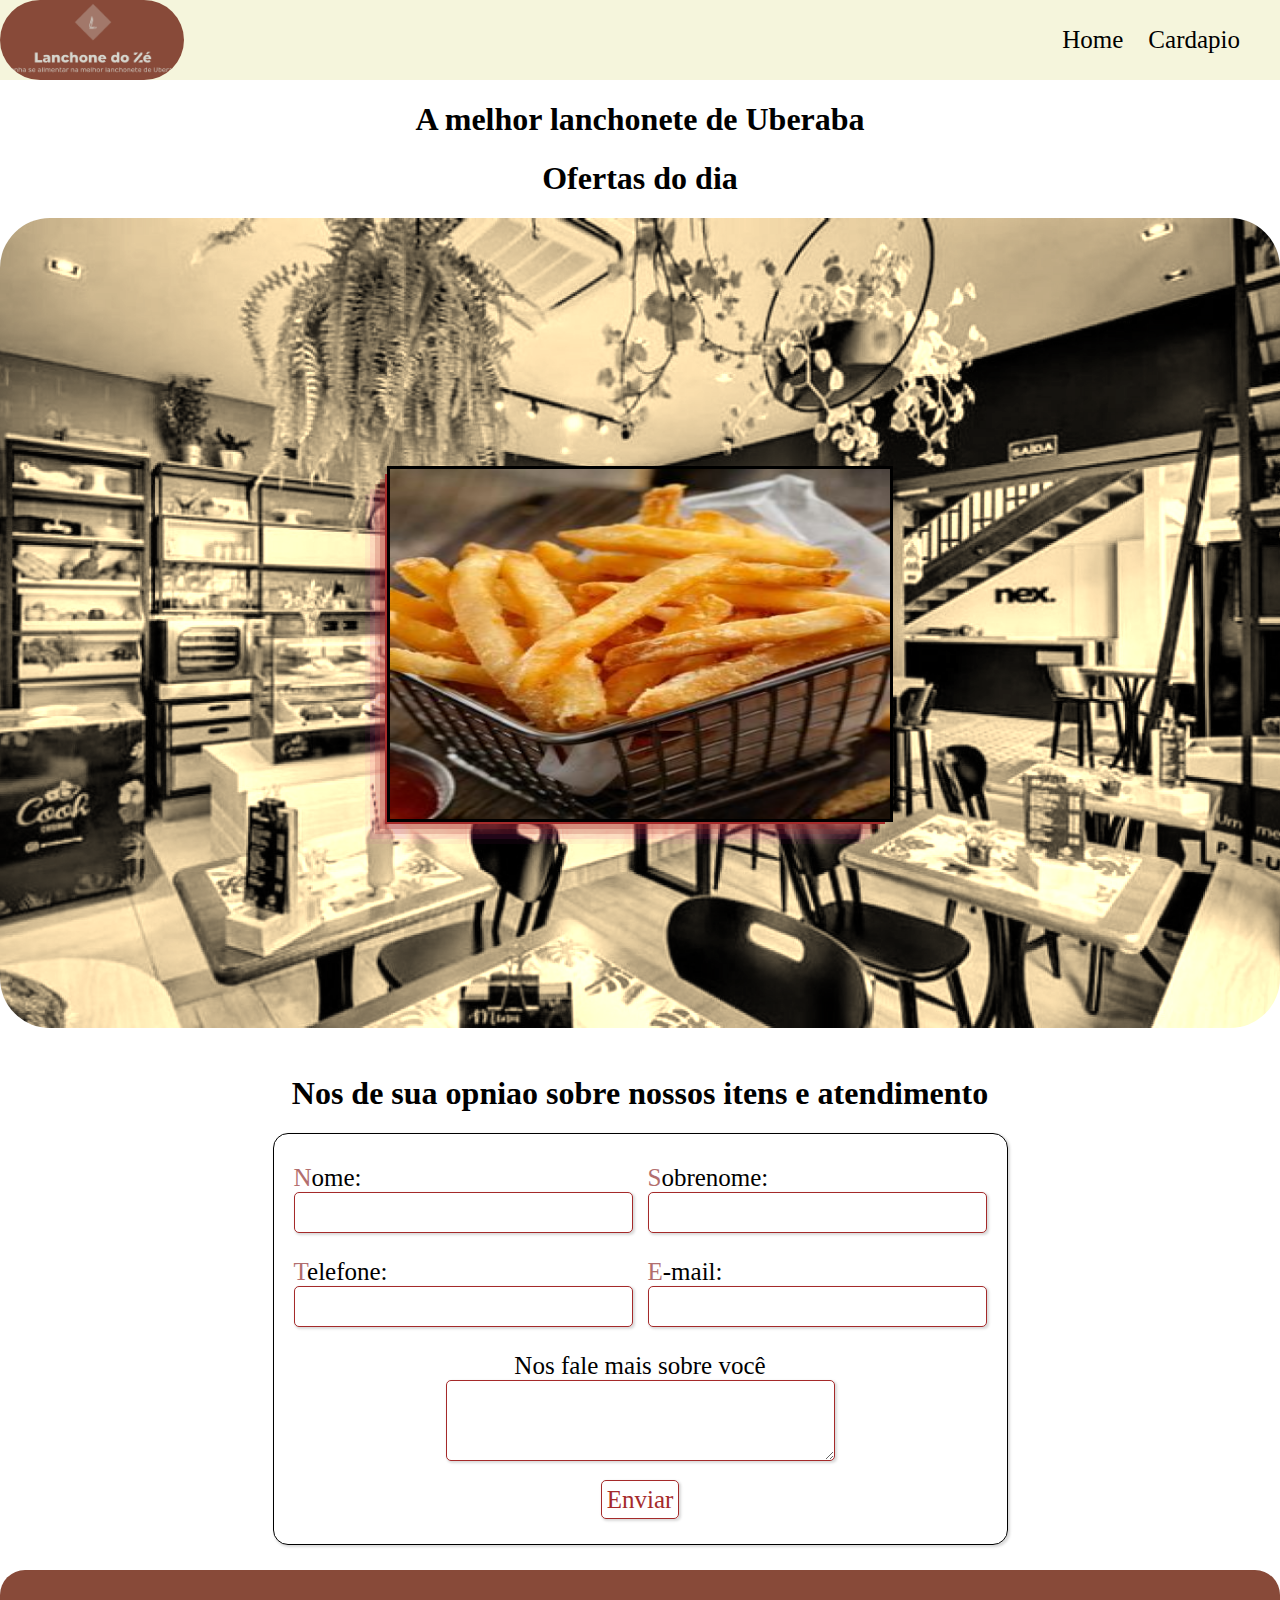
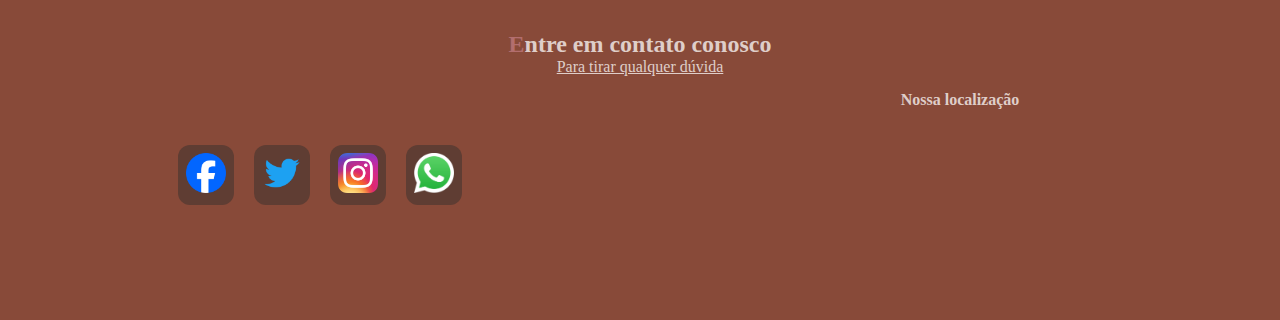
<file: index.html>
<!DOCTYPE html>
<html lang="pt-br">
<head>
    <meta charset="UTF-8">
    <meta name="viewport" content="width=device-width">
    <title>Lanchonete do Zé</title>

    <link rel="stylesheet" href="style.css">
</head>
<body>
    <header>
        <div class="nav-bar">
            <div class="nav-bar-conteudo">
                <img src="logo_lanchonete.png" alt="" srcset="">
                <ul>
                    <li><a href="index.html">Home</a></li>
                    <li><a href="cardapio.html">Cardapio</a></li>
                </ul>
            </div>
        </div>
        <h1 class="texto-centralizado">A melhor lanchonete de Uberaba</h1>
    </header>
    <section class="section-carrossel">
        
        <h1 class="texto-centralizado">Ofertas do dia</h1>
        <div class="container-carrossel">

        </div>
        <div class="carrossel">
            <ul>
                <li><img src="./img01.jpg" alt="" srcset=""></li>
                <li><img src="./img02.jpg" alt="" srcset=""></li>
                <li><img src="./img03.jpg" alt="" srcset=""></li>
            </ul>
        </div>
    </section>
    <section id="opniao">
        <form action="#">
            <h1>Nos de sua opniao sobre nossos itens e atendimento</h1>
            <div class="container">
                <div class="linha">
                    <div class="linha-container">
                        <label for="nome">Nome:</label>
                        <input type="text" id="nome">
                    </div>
                    <div class="linha-container">
                        <label for="sobrenom">Sobrenome:</label>
                        <input type="text" id="sobrenome">
                    </div>
                </div>
                <div class="linha">
                    <div class="linha-container">
                        <label for="telefone">Telefone:</label>
                        <input type="text" id="telefone">
                    </div>
                    <div class="linha-container">
                        <label for="email">E-mail:</label>
                        <input type="email" id="email">
                    </div>
                </div>
                <div class="linha-container">
                    <label for="opniao-texto">Nos fale mais sobre você</label>
                </div>
                <textarea name="opniao" id="opniao-texto" cols="45" rows="5"></textarea>
                <div class="botao">
                    <a>Enviar</a>
                </div>
            </div>
        </form>
    </section>
    <footer>
        <h2>Entre em contato conosco</h3>
        <p>Para tirar qualquer dúvida</p>
        <div class="container-footer">
            <div class="icones-redes">
                <a href="#"><img src="2023_Facebook_icon.svg.png" alt="" srcset=""></a>
                <a href="#"><img src="free-twitter-logo-icon-2429-thumb.png" alt=""></a>
                <a href="#"><img src="Instagram_icon.png" alt=""></a>
                <a href="#"><img src="whatsapp-icone-2.png" alt=""></a>
            </div>
            <div class="localizacao">
                <h4>Nossa localização</h4>
                <iframe src="https://www.google.com/maps/embed?pb=!1m18!1m12!1m3!1d3755.858441921567!2d-47.96034872486798!3d-19.718650031761836!2m3!1f0!2f0!3f0!3m2!1i1024!2i768!4f13.1!3m3!1m2!1s0x94bad18160f7b4d3%3A0x5d0c29cbc9d3e469!2sIFTM%20-%20Campus%20Uberaba%20Parque%20Tecnol%C3%B3gico!5e0!3m2!1spt-BR!2sbr!4v1699927475922!5m2!1spt-BR!2sbr" width="100%" height="150" style="border:0;" allowfullscreen="" loading="lazy" referrerpolicy="no-referrer-when-downgrade"></iframe>
            </div>
        </div>
    </footer>
</body>
</html>
</file>
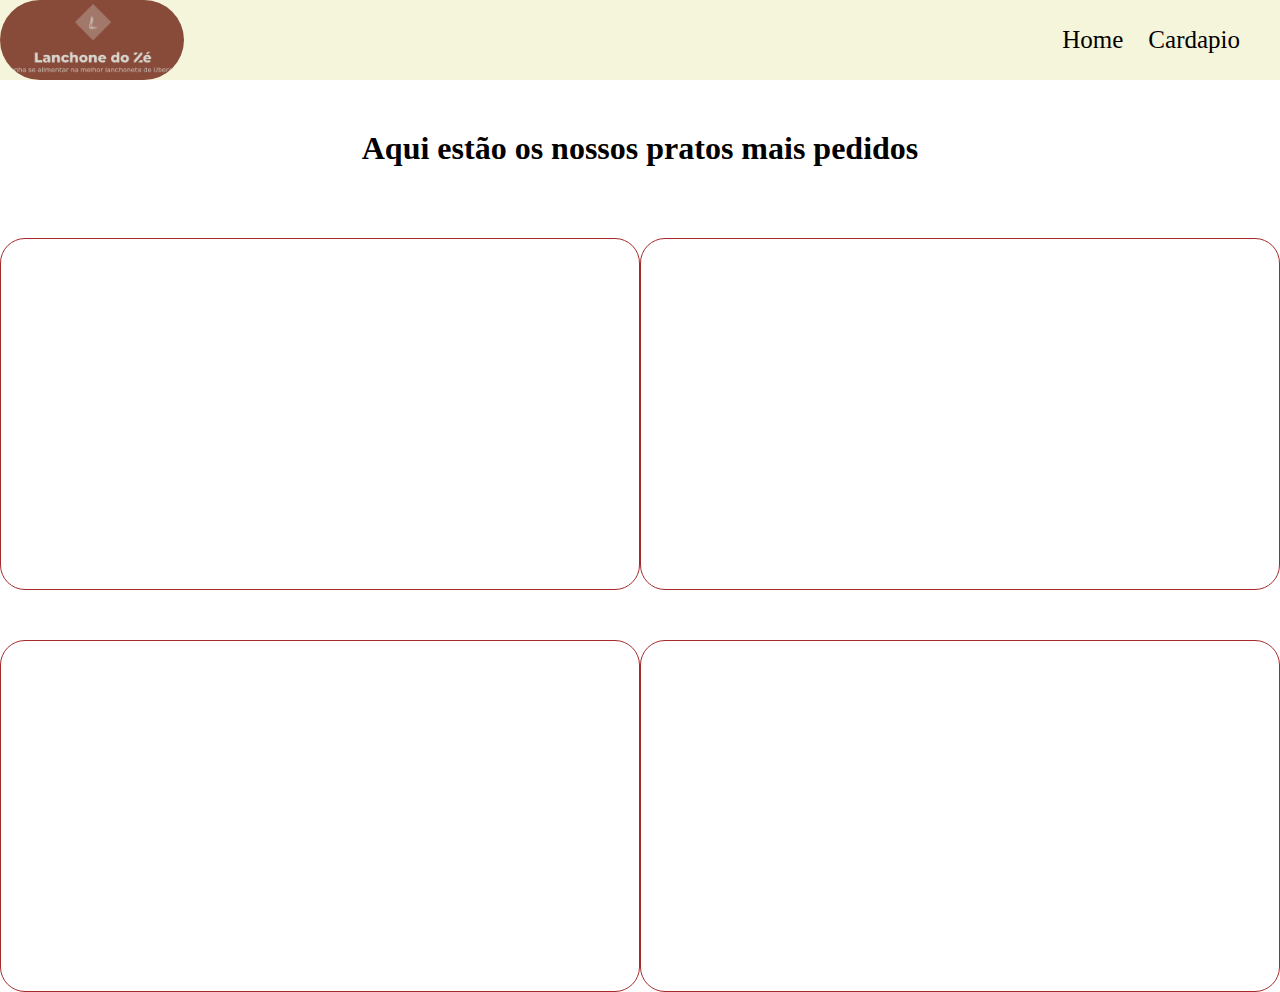
<file: cardapio.html>
<!DOCTYPE html>
<html lang="pt-br">
<head>
    <meta charset="UTF-8">
    <meta name="viewport" content="width=device-width, initial-scale=1.0">
    <title>Cardapio</title>
    <link rel="stylesheet" href="style.css">

</head>
<body>
    <header>
        <div class="nav-bar">
            <div class="nav-bar-conteudo">
                <img src="logo_lanchonete.png" alt="" srcset="">
                <ul>
                    <li><a href="index.html">Home</a></li>
                    <li><a href="cardapio.html">Cardapio</a></li>
                </ul>
            </div>
        </div>
    </header>
    <section>
        <div class="itens-do-menu">
            <h1>Aqui estão os nossos pratos mais pedidos</h1>
            <div class="itens-linha">
                <div class="itens"></div>
                <div class="itens"></div>
            </div>
            <div class="itens-linha">
                <div class="itens"></div>
                <div class="itens"></div>
            </div>
        </div>
    </section>
</body>
</html>
</file>
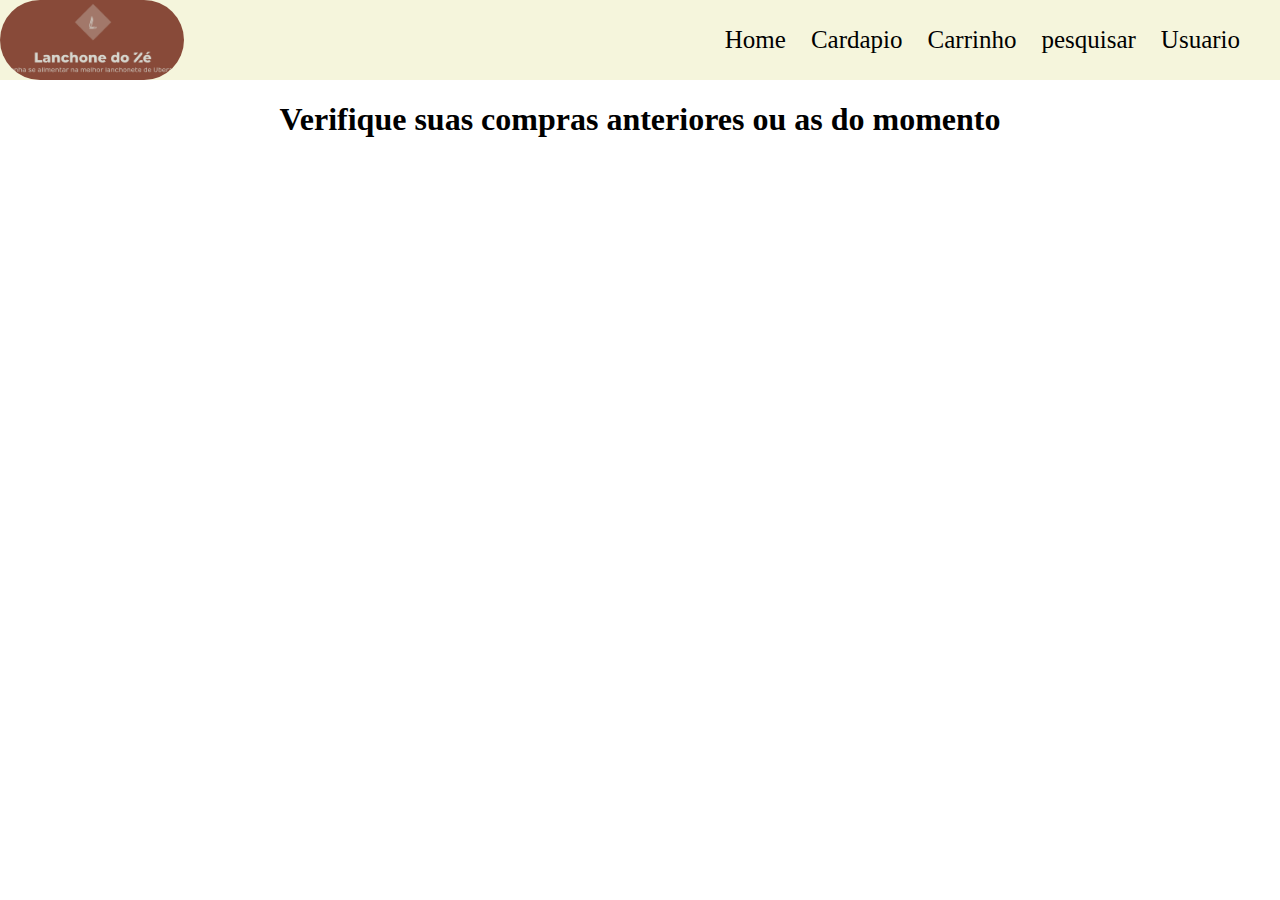
<file: carrinho.html>
<!DOCTYPE html>
<html lang="pt-br">
<head>
    <meta charset="UTF-8">
    <meta name="viewport" content="width=device-width, initial-scale=1.0">
    <title>Carrinho</title>
    <link rel="stylesheet" href="style.css">

</head>
<body>
    <header>
        <div class="nav-bar">
            <div class="nav-bar-conteudo">
                <img src="logo_lanchonete.png" alt="" srcset="">
                <ul>
                    <li><a href="index.html">Home</a></li>
                    <li><a href="cardapio.html">Cardapio</a></li>
                    <li><a href="carrinho.html">Carrinho</a></li>
                    <li>pesquisar</li>
                    <li>Usuario</li>
                </ul>
            </div>
        </div>
    </header>
    <section>
        <h1>Verifique suas compras anteriores ou as do momento</h1>
    </section>
</body>
</html>
</file>
<file: style.css>
body{
    margin: 0px;
    padding: 0px;
}
header{
    width: 100%;
}
h1{
    text-align: center;
}
.nav-bar{
    height: 80px;
    background-color: beige;
}
.nav-bar .nav-bar-conteudo{
    display: flex;
    align-items: center;
    justify-content: space-between;
}
.nav-bar-conteudo{
    width: 100%;
    height: 100%;
}
.nav-bar .nav-bar-conteudo img{
    height: 100%;
    border-radius: 100px;
}
.nav-bar .nav-bar-conteudo ul{
    display: flex;
    flex-direction: row;
    padding: 0px 40px 0px 0px;
}
.nav-bar .nav-bar-conteudo ul li{
    list-style-type: none;
    font-size: 25px;
}
.nav-bar .nav-bar-conteudo a{
    text-decoration: none;
    color: black;
}
.nav-bar .nav-bar-conteudo ul li:hover{
    cursor: pointer;
    text-decoration: underline;
    color: brown;
}
.nav-bar .nav-bar-conteudo ul li:not(:last-child){
    margin-right: 25px;
}
.texto-centralizado{
    text-align: center;
}

/* CARdAPIO */
.itens-do-menu{
    display: flex;
    flex-direction: column;
    justify-content: center;
    align-items: center;
}
.itens-do-menu h1{
    margin-top: 50px;
}
.itens-do-menu .itens-linha{
    width: 100%;
    display: flex;
    flex-direction: row;
    justify-content: space-around;
    margin-top: 50px;
}
.itens-do-menu .itens-linha .itens{
    width: 50%;
    height: 350px;
    border: 1px solid brown;
    border-radius: 25px;
}

#opniao{
    display: flex;
    align-items: center;
    justify-content: center;
    flex-direction: column;
    margin: 25px 0px;
}
#opniao .container{
    display: flex;
    align-items: center;
    justify-content: center;
    flex-direction: column;
    border: 1px solid black;
    box-shadow: rgba(0, 0, 0, 0.15) 1.95px 1.95px 2.6px;
    border-radius: 15px;
    width: auto;
    height: auto;
    padding: 30px 20px;
}
#opniao .container .linha{
    display: flex;
    flex-direction: row;
    width: 100%;
    margin-bottom: 25px;
    justify-content: center;
}
#opniao .container .linha .linha-container{
    display: flex;
    flex-direction: column;
}
#opniao .container .linha .linha-container:first-child{
    margin-right: 15px;
}
#opniao .container .linha-container label{
    font-size: 25px;
}
#opniao .container .linha .linha-container input{
    width: auto;
    font-size: 25px;
    padding: 5px;
}
#opniao .container .linha .linha-container label::first-letter{
    color: rgb(178, 110, 110);
}
#opniao .container .linha .linha-container input, textarea{
    box-shadow: rgba(0, 0, 0, 0.15) 1.95px 1.95px 2.6px;
    border-radius: 5px;
    border: 1px solid brown;
    padding-left: 10px;
}
#opniao .container .linha .linha-container input::selection{
    border: 1px solid brown;
}
#opniao .container .botao{
    margin: 25px 0px 0px;
}
#opniao .container .botao{
    scale: 1;
    transition: all .3s;
}
#opniao .container .botao:hover{
    scale: 1.2;
}
#opniao .container .botao a{
    font-size: 25px;
    padding: 5px;
    border: 1px solid brown;
    color: brown;
    border-radius: 5px;
    box-shadow: rgba(0, 0, 0, 0.15) 1.95px 1.95px 2.6px;
    scale: 5;
}
#opniao .container .botao a:hover{
    border-color: white;
    color: white;
    background-color: brown;
    cursor: pointer;
}

footer{
    display: flex;
    flex-direction: column;
    align-items: center;
    justify-content: center;
    width: 100%;
    height: 350px;
    background-color: #884a39;
    border-radius: 25px 25px 0px 0px;
}
footer h2::first-letter{
    color: rgb(178, 110, 110);
}
footer p::first-line{
    text-decoration: underline;
}
footer h2,h4,p{
    color: #dfcec9;
    margin: 0px;
}
footer .container-footer{
    display: flex;
    flex-direction: row;
    width: 100%;
    margin-top: 15px;
}
footer .icones-redes{
    width: 50%;
    display: flex;
    flex-direction: row;
    justify-content: center;
    align-items: center;
}
footer .localizacao{
    width: 50%;
    display: flex;
    flex-direction: column;
    align-items: center;
}
footer .localizacao iframe{
    margin-right: 15px;
}
footer .icones-redes a{
    margin: 0px 10px;
    background-color: #5f3d33;
    padding: 8px;
    border-radius: 12px;
}
footer .icones-redes img{
    width: 40px;
    height: 40px;
}
.section-carrossel{
    position: relative;
}
.container-carrossel{
    height: 90vh;
    display: flex;
    flex-direction: column;
    align-items: center;
    background-image: url('./como-decorar-uma-lanchonete-com-pouco-dinheiro.jpg'); /* Substitua pelo caminho real da sua imagem */
    background-size: cover; /* Isso fará com que a imagem cubra toda a div */
    background-position: center; /* Isso centralizará a imagem na div */
    background-repeat: no-repeat;
    filter: sepia(100%); /* Aplica o filtro sepia (100%) à imagem de fundo */
    border-radius: 50px;
}
/* CARROSSEL */
.carrossel{
    position: absolute;
    top: 50%;
    left: 50%;
    transform: translate(-50%, -50%);
    z-index: 1;
    text-align: center;
    width: 500px;
    height: 350px;
    outline: 3px solid black;
    overflow: hidden;
    margin: 50px auto;
    box-shadow: brown -5px 5px, rgba(165, 42, 42, 0.3) -10px 10px, rgba(165, 42, 42, 0.2) -15px 15px, rgba(240, 46, 170, 0.1) -20px 20px, rgba(240, 46, 170, 0.05) -25px 25px;
}
.carrossel ul{
    display: flex;
    list-style: none;
    margin: 0;
    padding: 0;
    width: 1500px;
    height: 350px;
}
.carrossel li{
    position: relative;
    animation: slide 10s infinite ease-out;
}
.carrossel ul li img{
    width: 500px;
    height: 350px;
    filter: sepia(0%);
}
@keyframes slide {
    0%{left:0px}
    20%{left:0px}
    30%{left:-500px}
    50%{left: -500px}
    60%{left: -1000px}
    90%{left: -1000px}
    100%{left: 0px}
}
@media screen and (max-width: 800px){
    #opniao .container .linha{
        flex-direction: column;
    }
}
@media screen and (max-width: 630px){
    footer .icones-redes{
        flex-direction: column;
    }
}
</file>
